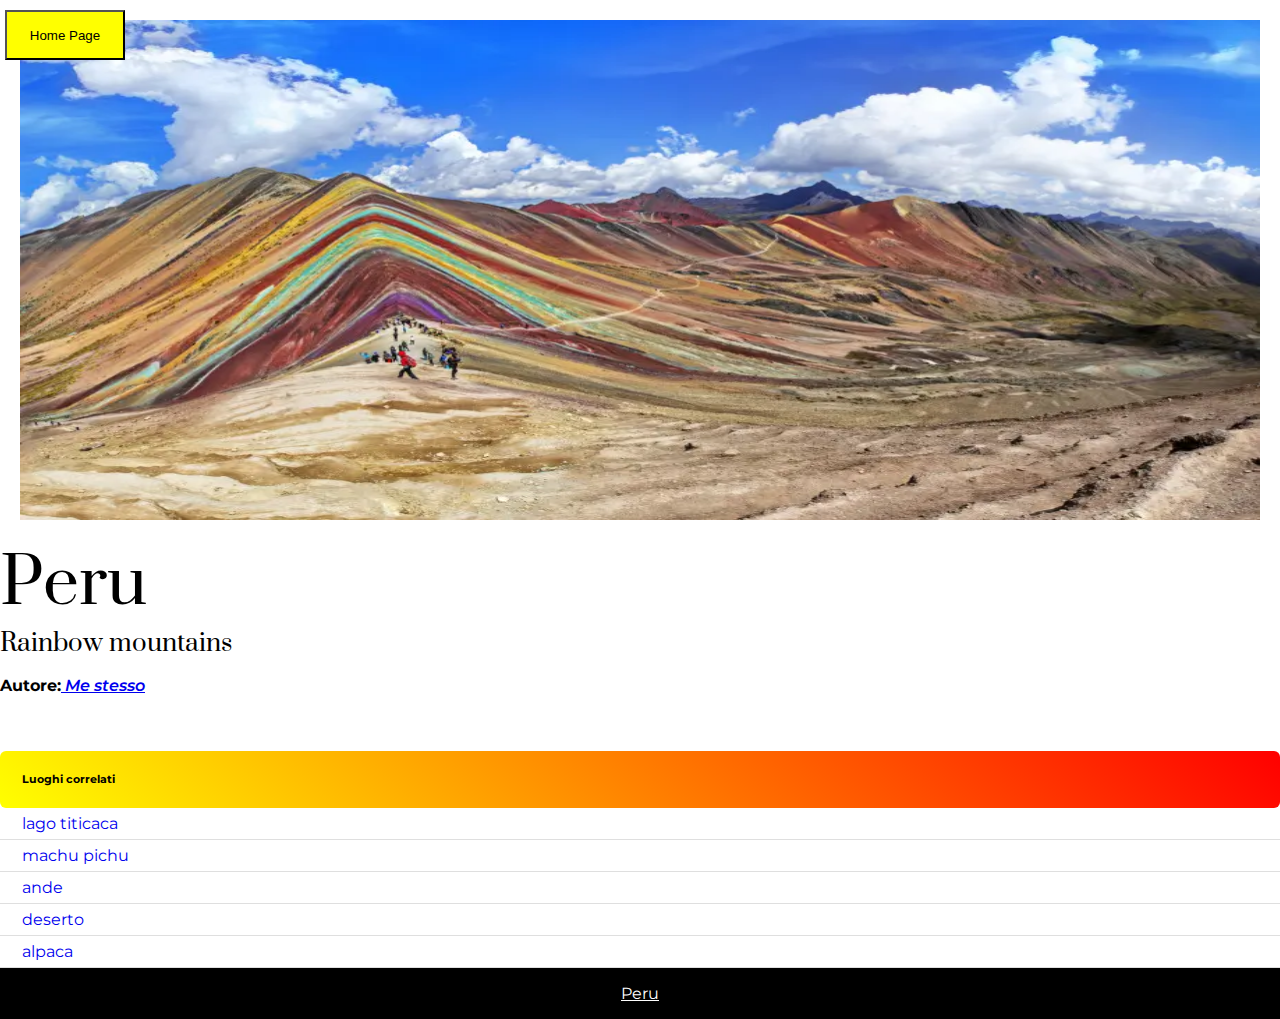
<file: index.html>
<!DOCTYPE html>
<html lang="en">
<head>
    <meta charset="UTF-8">
    <meta name="viewport" content="width=device-width, initial-scale=1.0">
    <title>css </title>
    <link rel="stylesheet" href="css.css">
</head>
<body>
    <a href="https://dattolafrancesco.github.io/HomePageEpicode/"><button>Home Page</button></a>
    <div class="main-section">
        <div class="image-container"></div>
    </div>
    <div>
       
        <h1>Peru</h1> 
       <h3>Rainbow mountains</h3>
       <p><strong>Autore:</strong><a href="https://nonciclopedia.org/wiki/Asino" style="font-weight: 600;"> <em>Me stesso</em></a></p>
       <h6>Luoghi correlati</h6>
       <ul>
        <li><a href="./nome-del-luogo.html" class="list">lago titicaca</a></li>
        <li><a href="./nome-del-luogo.html"class="list">machu pichu</a></li>
        <li><a href="https://gruppocds.com/it/c-d-m-logistica-trasporti-srl"class="list">ande</a></li>
        <li><a href="./nome-del-luogo.html"class="list">deserto</a></li>
        <li><a href="./nome-del-luogo.html"class="list">alpaca</a></li>
       </ul>
    </div>
    <footer>
        <a href="./index.html" class="finale">Peru</a>
    </footer>
</body>
</html>
</file>
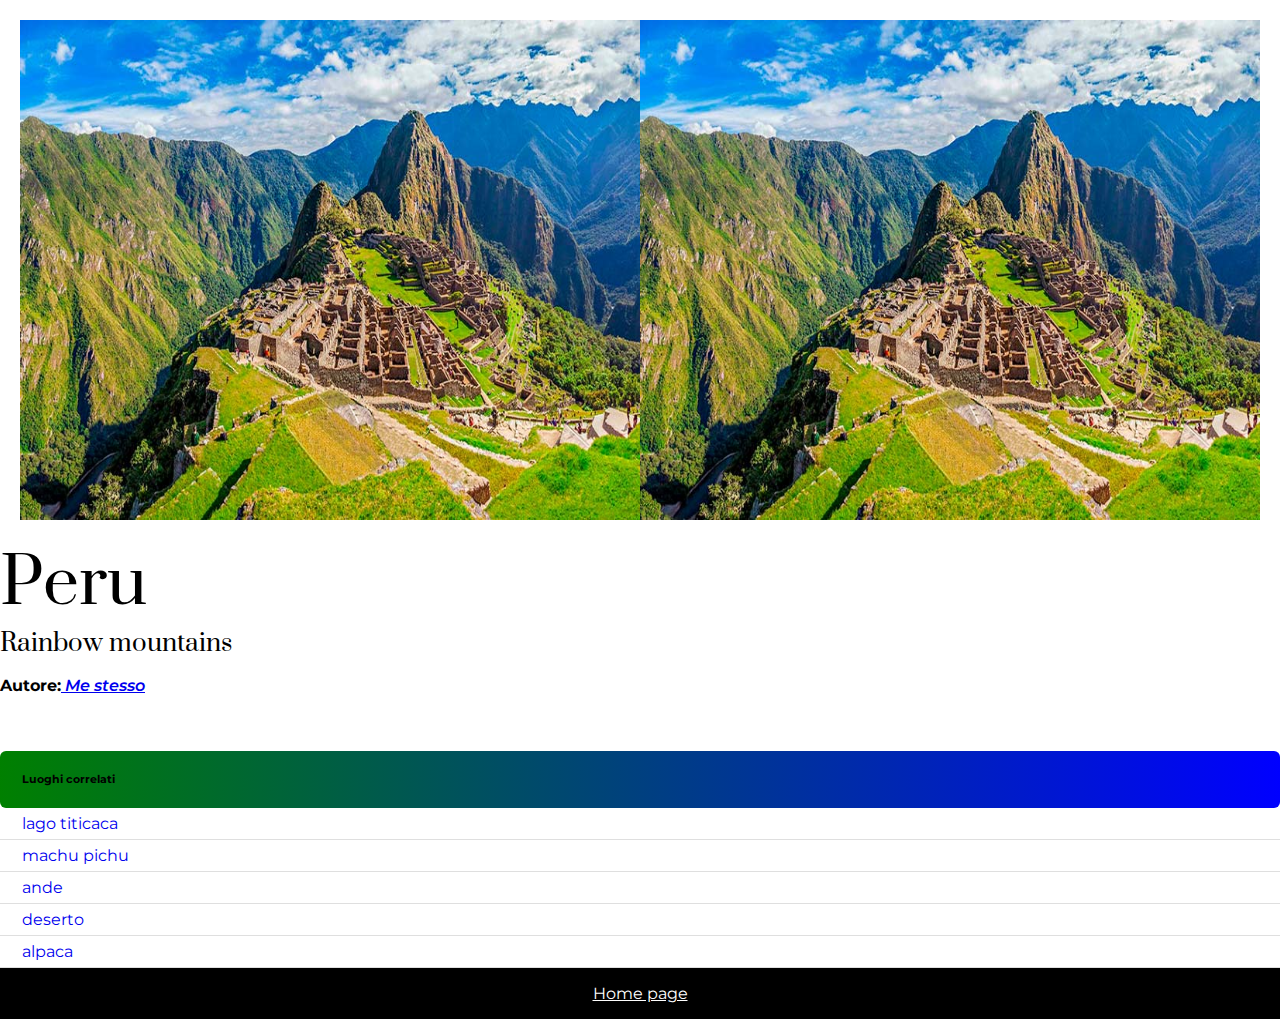
<file: index2.html>
<!DOCTYPE html>
<html lang="en">
<head>
    <meta charset="UTF-8">
    <meta name="viewport" content="width=device-width, initial-scale=1.0">
    <title>css </title>
    <link rel="stylesheet" href="css2.css">
</head>
<body>
    <div class="main-section">
        <div class="image-container"></div>
    </div>
    <div>
       <h1>Peru</h1>
       <h3>Rainbow mountains</h3>
       <p><strong>Autore:</strong><a href="https://nonciclopedia.org/wiki/Asino" style="font-weight: 600;"> <em>Me stesso</em></a></p>
       <h6>Luoghi correlati</h6>
       <ul>
        <li><a href="./nome-del-luogo.html" class="list">lago titicaca</a></li>
        <li><a href="./nome-del-luogo.html"class="list">machu pichu</a></li>
        <li><a href="https://gruppocds.com/it/c-d-m-logistica-trasporti-srl"class="list">ande</a></li>
        <li><a href="./nome-del-luogo.html"class="list">deserto</a></li>
        <li><a href="./nome-del-luogo.html"class="list">alpaca</a></li>
       </ul>
    </div>
     <footer>
        <a href="./index2.html" class="finale">Home page</a>
    </footer>
</body>
</html>
</file>
<file: css.css>
@import url('https://fonts.googleapis.com/css2?family=Prata&display=swap');

@import url('https://fonts.googleapis.com/css2?family=Montserrat:ital@1&family=Prata&display=swap');


@import url('https://fonts.googleapis.com/css2?family=Montserrat:ital,wght@1,900&family=Prata&display=swap');

body{
    margin: 0px;
    font-family: "Montserrat", sans-serif;
}
.main-section{
    padding: 20px;
}
.image-container{
    background-image: url(peru-iStock-1157756661.webp);
    background-repeat:round;
    height: 500px;
}
h1{
  font-family: "Prata", serif;
  font-weight: 400;
  font-size: 64px;
  margin: 0;
  margin-bottom: 0;
}
h3{
  margin-top: 0px;
  font-family: "Prata", serif;
  font-weight: 400;
  font-size: 24px; 
  margin-bottom: 0;
}
h6{
  padding:22px;
  margin-bottom: 0;
  margin-top: 56px;
  color: black;
  border-radius: 6px;
  background: linear-gradient(45deg, yellow, red );

}
ul {
    list-style: none;  
    padding: 0;         
    margin: 0;

}
li{
  padding-top: 6px;
  padding-bottom: 6px;
  padding-left: 22px;
  border-bottom: 1px solid #dfdfdf;
  
}
.list{
  text-decoration: none;
}

.list:visited{
  color: yellow;
}
footer{
  background-color: black;
  padding: 16px;
  text-align: center;

}
.finale{
  color: white;
}
button{
    position: fixed;
    left: 5px;
    margin-top: 10px;
    background-color: yellow;
    width: 120px;
    height: 50px;
}
</file>
<file: css2.css>
@import url('https://fonts.googleapis.com/css2?family=Prata&display=swap');

@import url('https://fonts.googleapis.com/css2?family=Montserrat:ital@1&family=Prata&display=swap');


@import url('https://fonts.googleapis.com/css2?family=Montserrat:ital,wght@1,900&family=Prata&display=swap');

body{
    margin: 0px;
    font-family: "Montserrat", sans-serif;
}
.main-section{
    padding: 20px;
}
.image-container{
    background-image: url(machu-picchu-ci.jpg);
    background-repeat:round;
    height: 500px;
}
h1{
  font-family: "Prata", serif;
  font-weight: 400;
  font-size: 64px;
  margin: 0;
  margin-bottom: 0;
}
h3{
  margin-top: 0px;
  font-family: "Prata", serif;
  font-weight: 400;
  font-size: 24px; 
  margin-bottom: 0;
}
h6{
  padding:22px;
  margin-bottom: 0;
  margin-top: 56px;
  color: black;
  border-radius: 6px;
  background: linear-gradient(267deg,blue, green );

}
ul {
    list-style: none;  
    padding: 0;         
    margin: 0;

}
li{
  padding-top: 6px;
  padding-bottom: 6px;
  padding-left: 22px;
  border-bottom: 1px solid #dfdfdf;
  
}
.list{
  text-decoration: none;
}

.list:visited{
  color: rgb(255, 0, 157);
}
footer{
  background-color: black;
  padding: 16px;
  text-align: center;

}
.finale{
  color: white;
}
</file>
